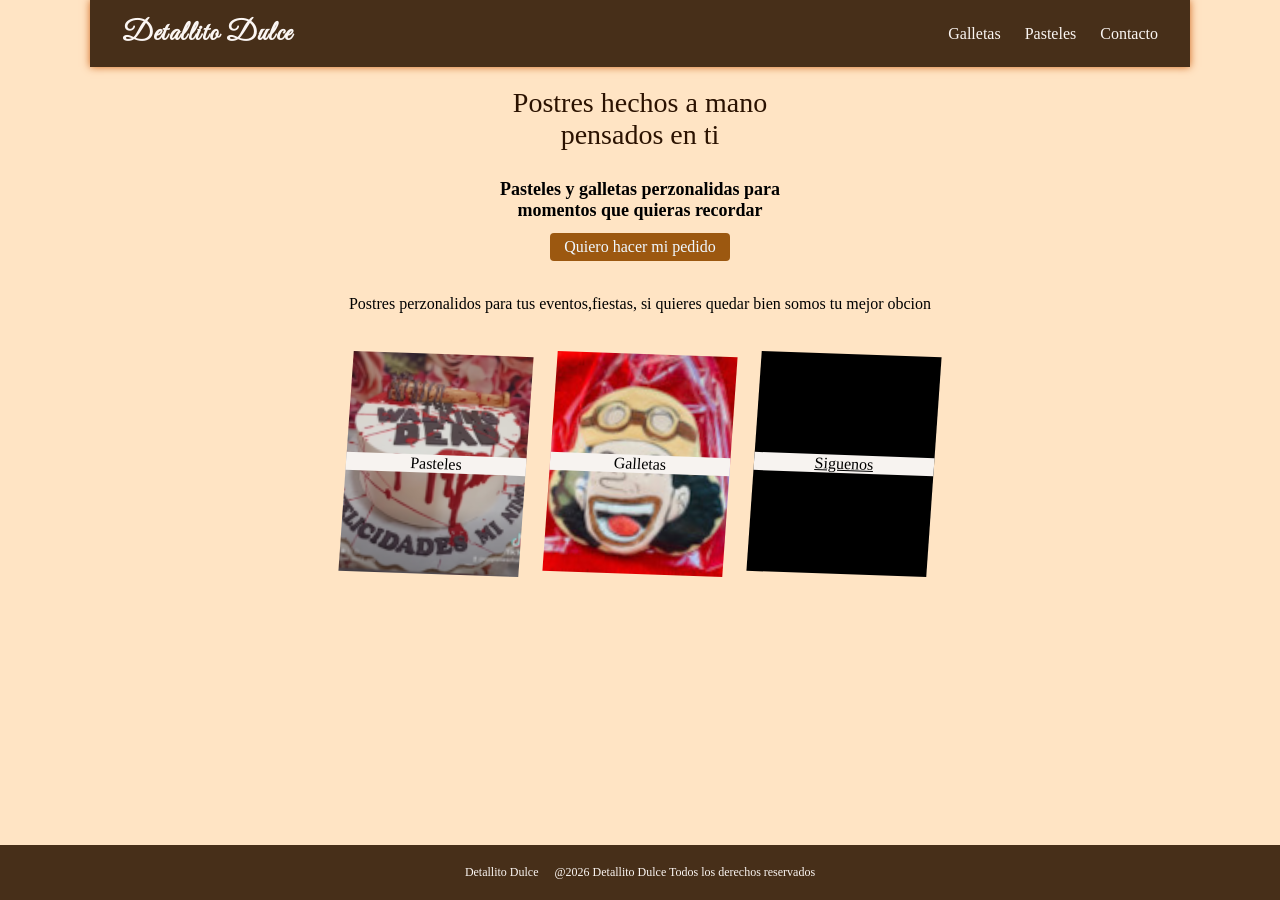
<file: index.html>
<!DOCTYPE html>
<html lang="es">
<head>
    <title>Detallito Dulce Pasteles y galletas perzonalizadas</title>
    <link rel="stylesheet" href="Diseño.css">
    <link rel="stylesheet" href="Tipografia.css">
    <link rel="icon" href="Imagenes/Icon.png">
    
    <meta name="viewport" content="width=device-width, initial-scale=1.0">
    <meta name="keywords" content="Pasteles,pastel,galletas,pasteleria,reposteria,galletas,galletas perzonalidas">
    <meta name="description" content="Reposteria artezanal y perzonalizada para tus eventos importantes pide tu postre favorito por nuestro facebook o instagram">
    <meta name="og:title" content="Detallito Dulce pasteles y galletas artezanales y personalizadas">
    <meta name="og:image" content="Imagenes/Ada.png">
    <meta name="og:description" content="Detallito dulce pasteleria artezanal y perzonalida">
</head>
<body>
<script src="Dom_food.js"></script>
<div class="Content">
<header class="header flexbox  animacion_inicio" >
            <div class="item_titulo"><h2 class="Titulo">Detallito Dulce</h2></div>
            <nav class="item_nav"><ul class="list_item">
                <li ><a style="text-decoration: none" class="link_item" area-label="Enlace para dirgirge a la galeria de galletas" href="Galeria_galletas.html">Galletas</a></li>
                <li><a style="text-decoration:none"class="link_item" area-label="Enlace para dirigise a la galeria de pasteles"href="Galeria_pasteles.html">Pasteles</a></li>
                <li><a style="text-decoration:none"class="link_item" area-label="Enlace para dirigise a nuestros contactos para hacer su pedido " href="Redes.html">Contacto</a></li>
            </ul></nav>
    </header>
<main class="main" ><div class="box_item animation_inicio "><p class="Subtitulo">Postres hechos a mano pensados en ti <br></p>
    <h1 class="H1 " style="margin-top:2px,">Pasteles y galletas perzonalidas para momentos que quieras recordar</h1>
                                                                                <div class="Redes "><a class="text_redes" href="https://wa.link/2du8p1">Quiero hacer mi pedido</a></div> <br>
                                                            </div>
    
    <div class="Item_text animacion_inicio animacion_menu"><P>Postres perzonalidos para tus eventos,fiestas, si quieres quedar bien somos tu mejor obcion </P></div>
    
    <div class=" Imagenes_menu animacion_inicio " style="justify-content: center;"><div class="pasteles postres"><a class="Text_menu_imagenes" href="Galeria_pasteles.html"><div class="Box_text_menu">Pasteles</div></a></div>
    <div class="Caja_galletas postres animacion_inicio"><a class="Galletas" href="Galeria_galletas.html"><div class="Box_text_menu">Galletas</div></a></div>
    <div class="caja postres animacion_inicio"><a style="color:rgb(0, 0, 0)" href="redes.html" ><div class="Box_text_menu">Siguenos </div></a></div>
</div>
</main>
<footer class="footer flexbox animacion_inicio"><div class="contenedor grid-item"><p class="footer_titulo" style="font-size: 12px">Detallito Dulce    </p></div>
<div class="derechos de autor animacion_inicio"><p  class="footer_titulo"style="font-size: 12px"><br>@2026 Detallito Dulce Todos los derechos reservados</p></div></footer>
</body>
</html>
</file>
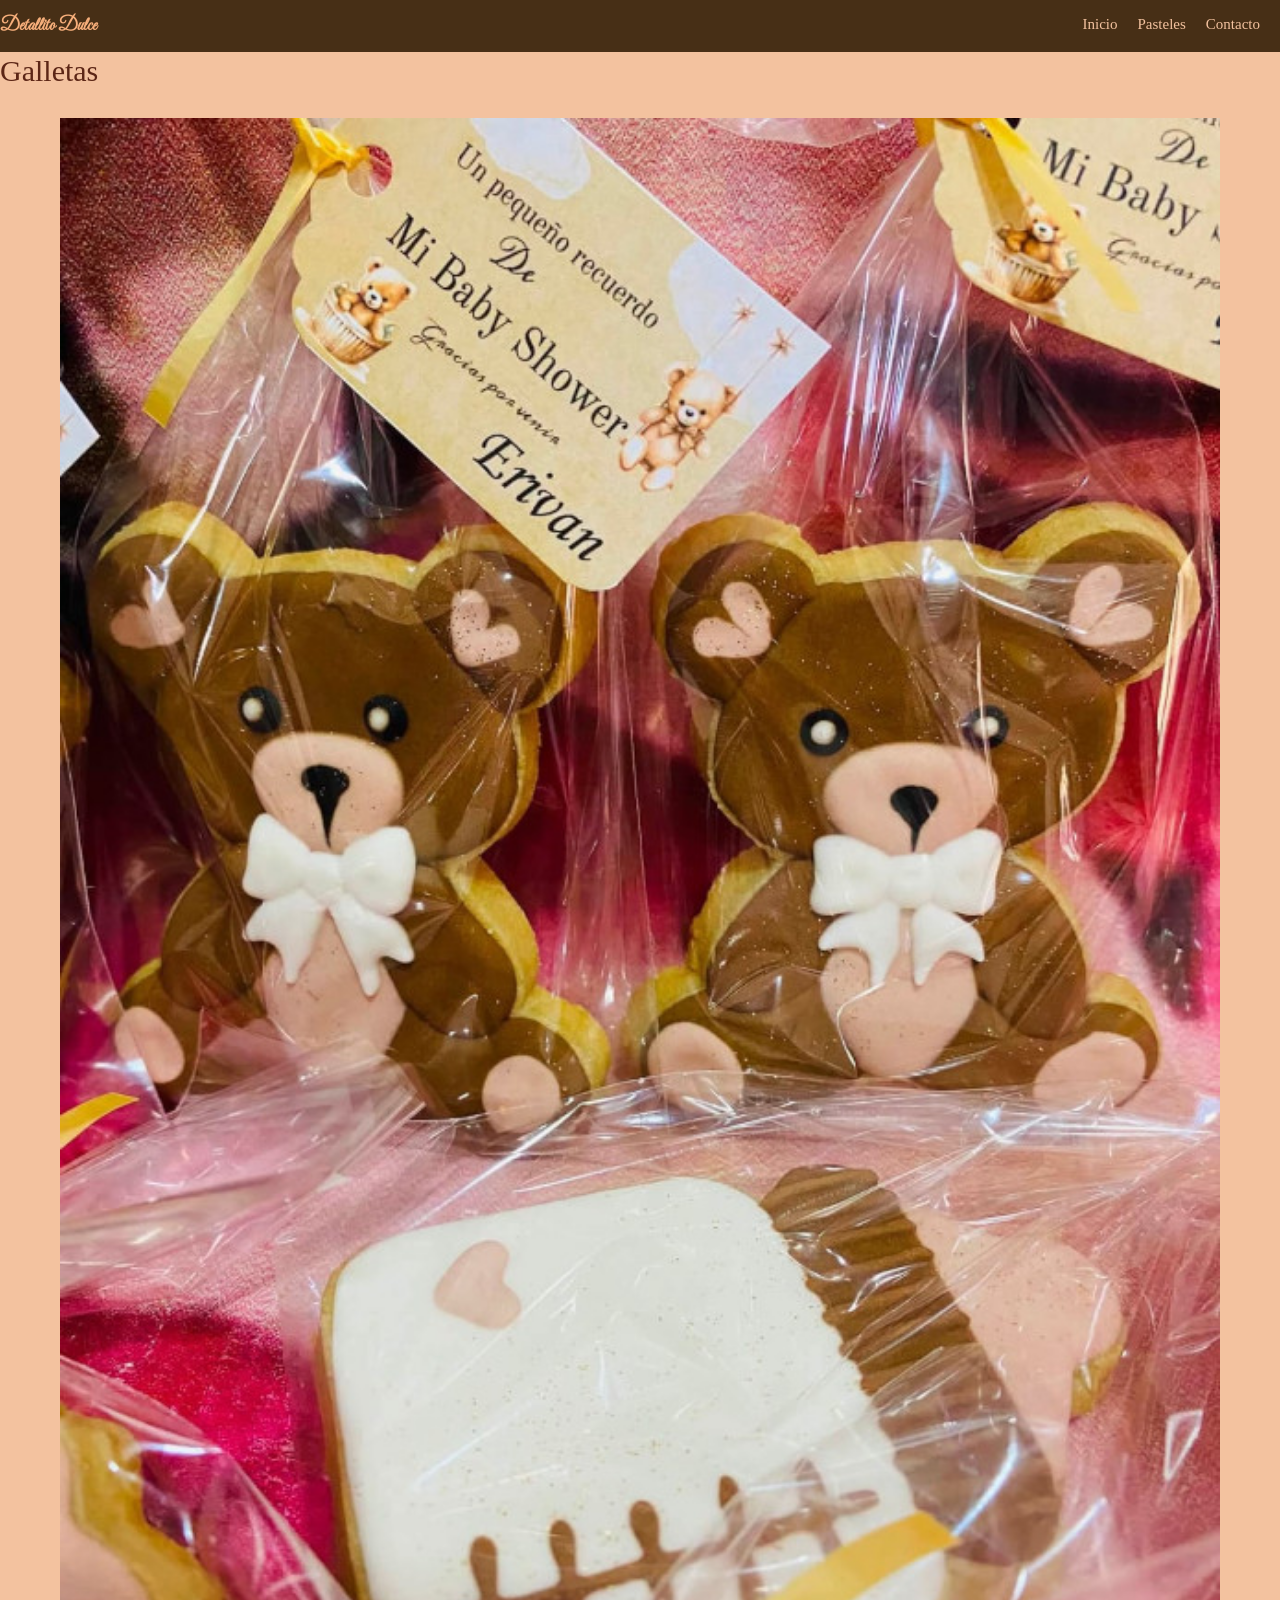
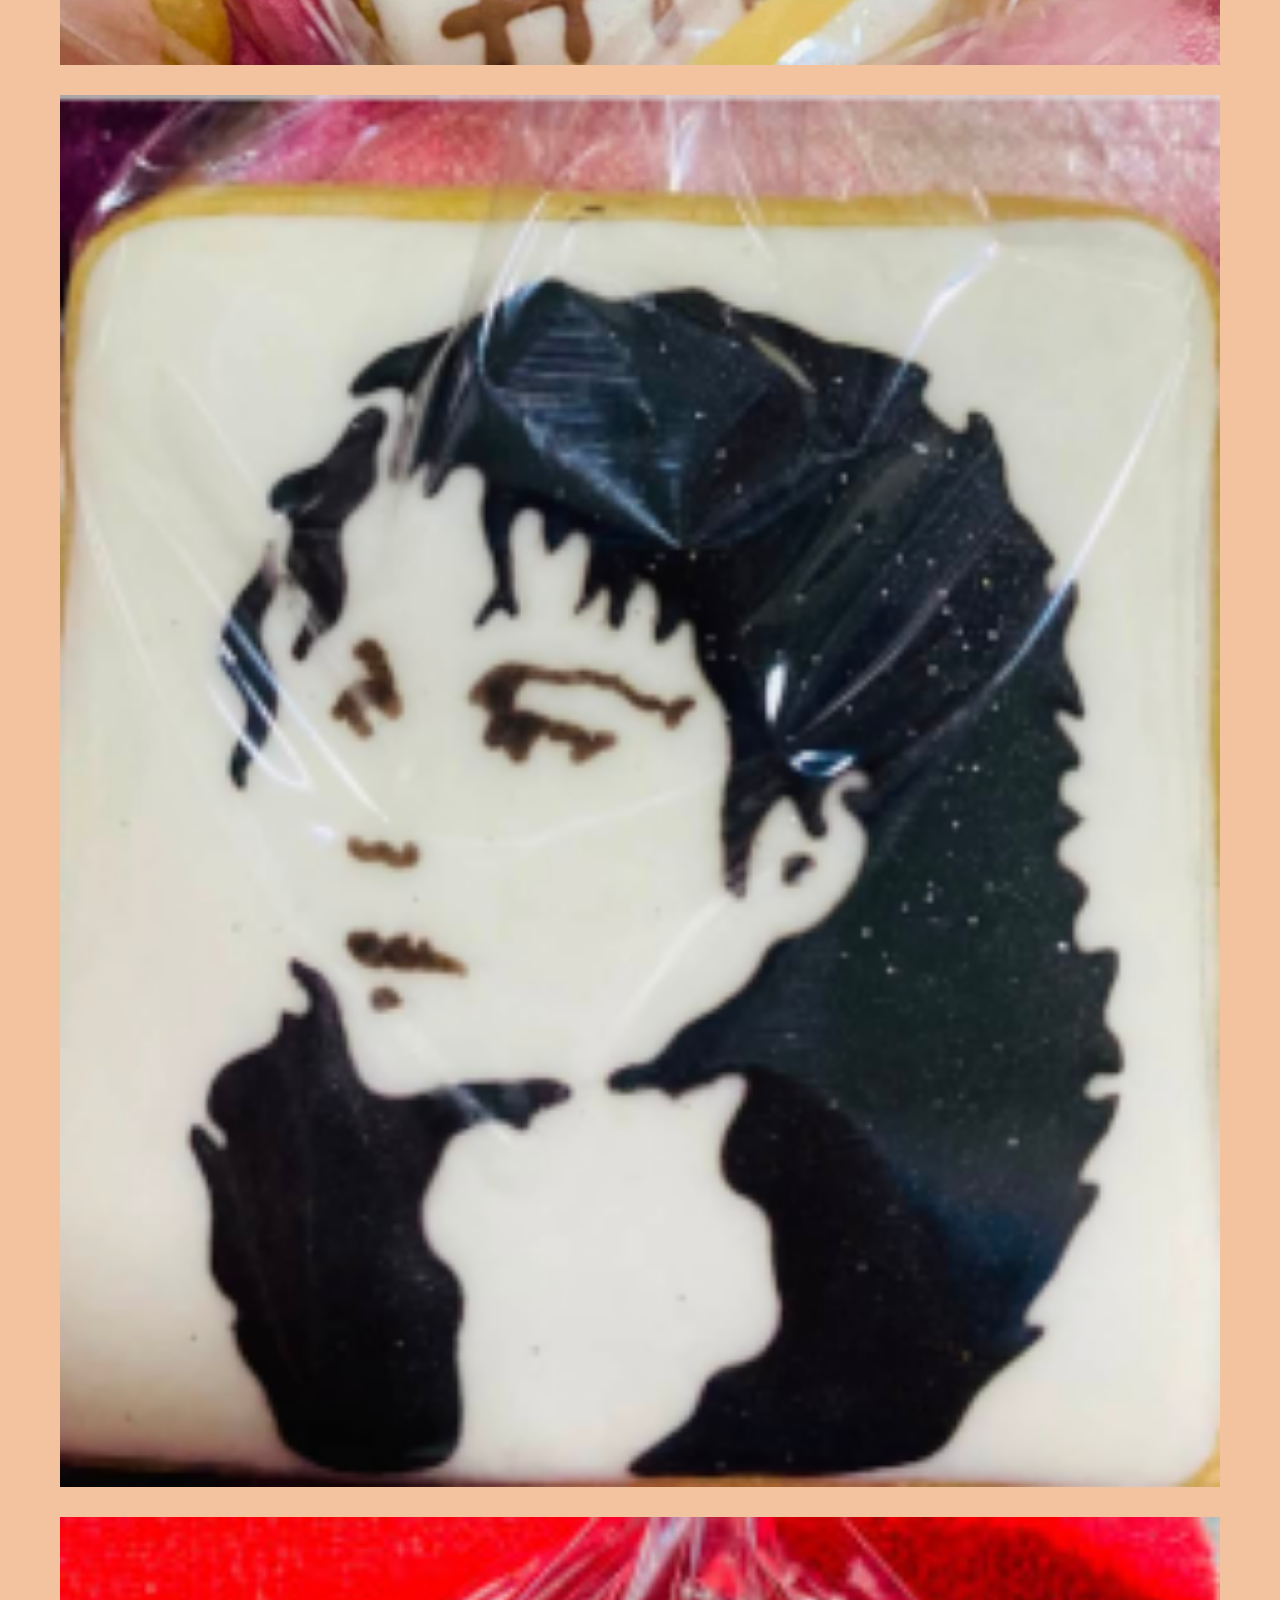
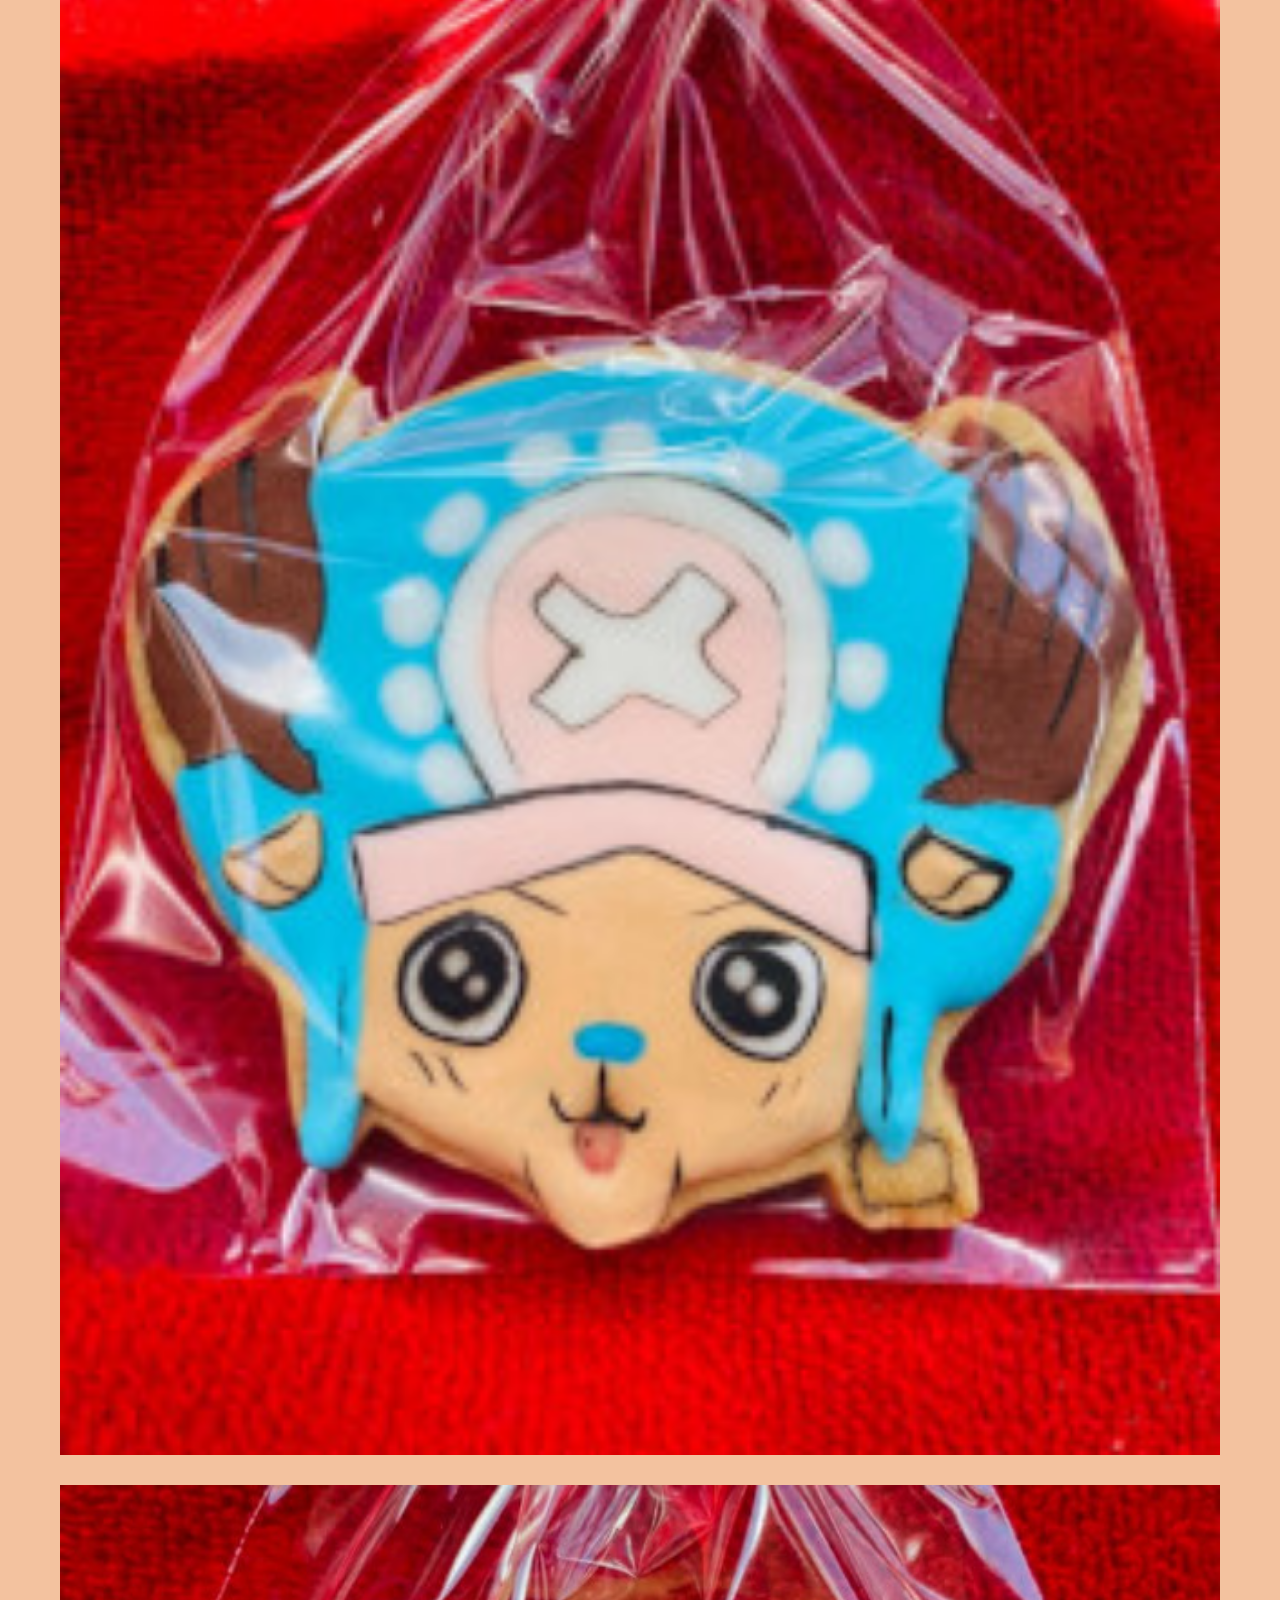
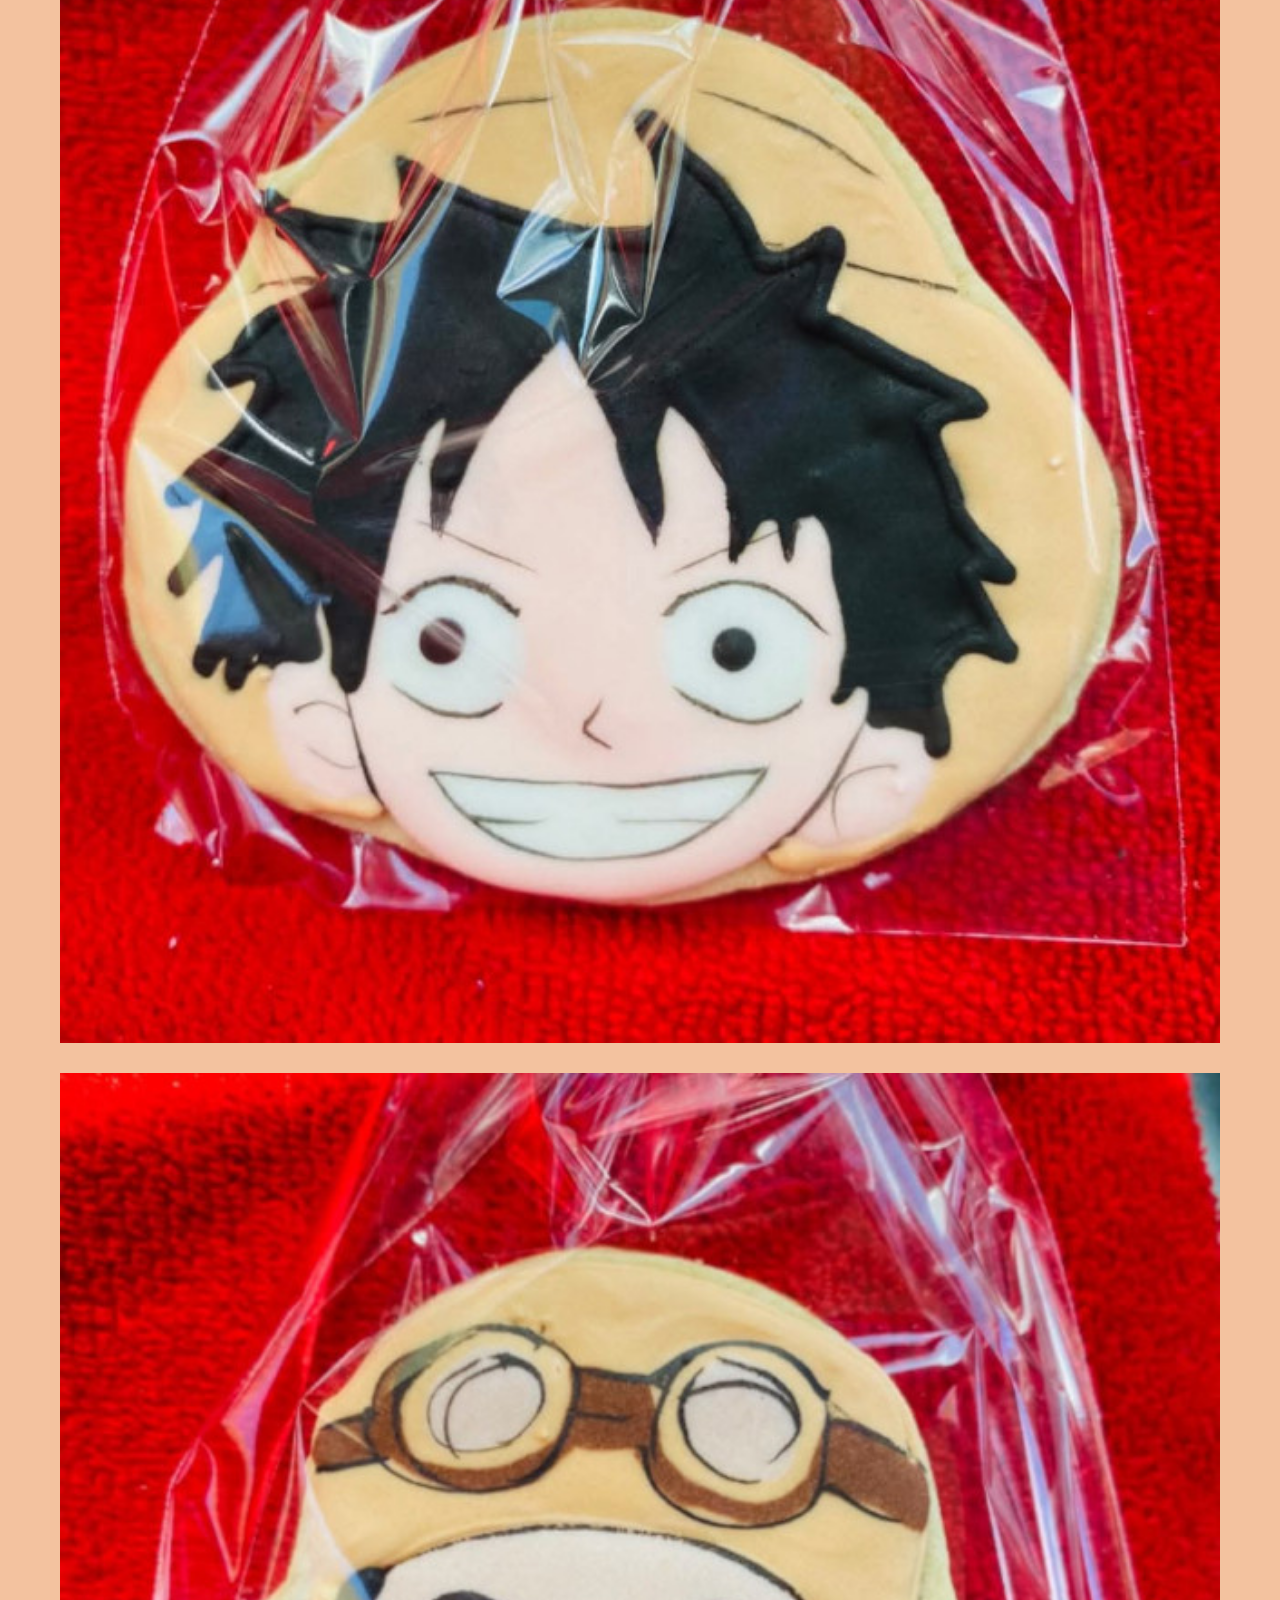
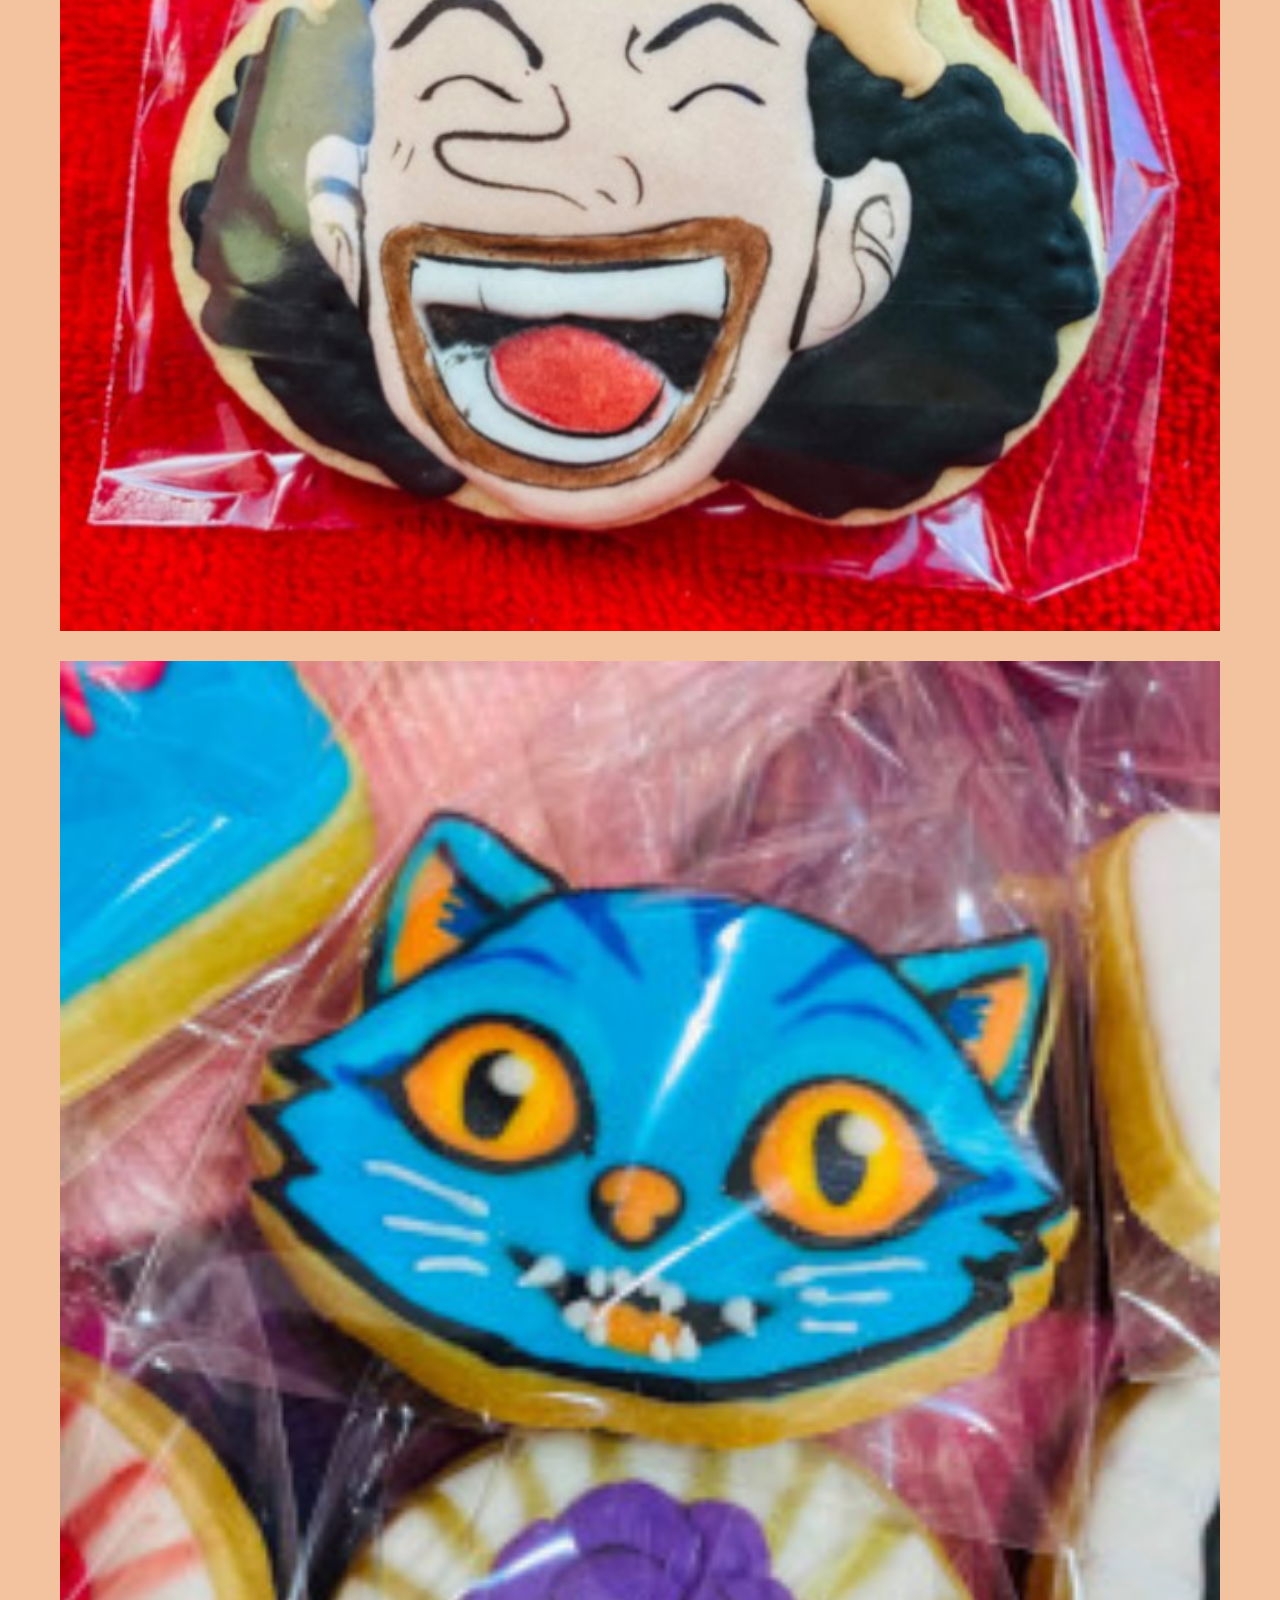
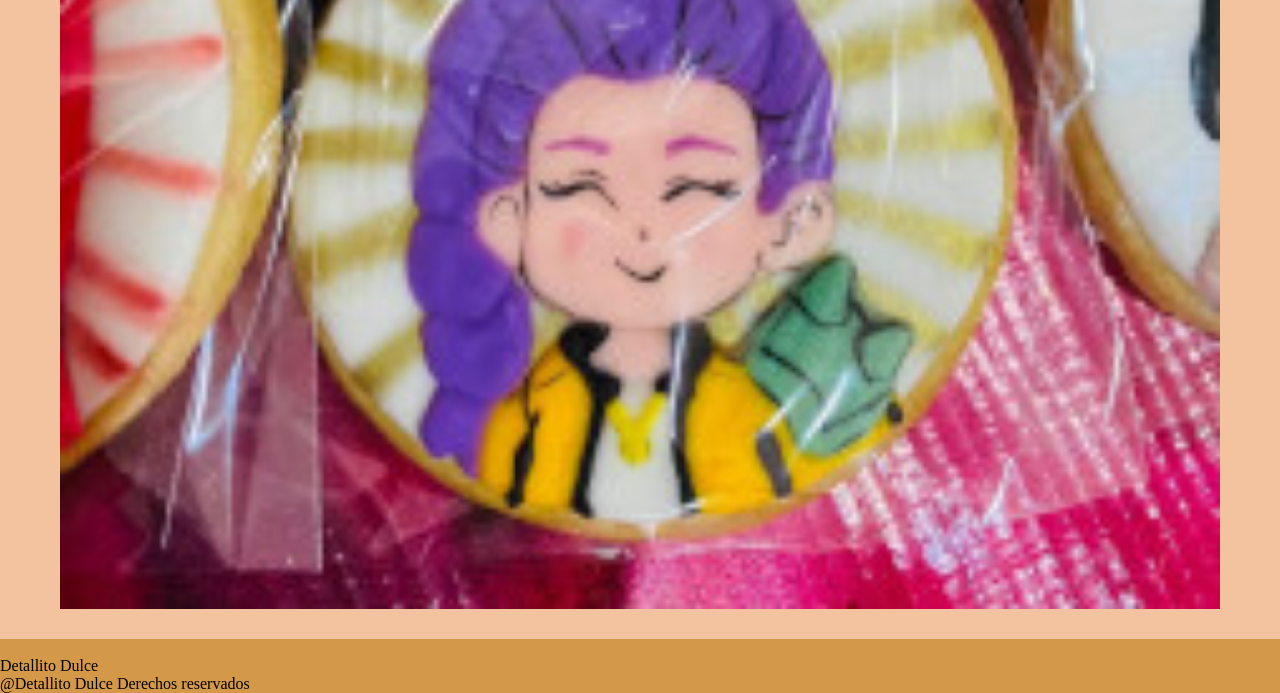
<file: Galeria_galletas.html>
<!DOCTYPE html>
<html lang="es">
<head>
    <meta charset="UTF-8">
    <meta name="viewport" content="width=device-width, initial-scale=1.0">
    <link rel="icon" href="Imagenes/Icon.png">
    <link rel="stylesheet" href="menu2.css">
    <link rel="stylesheet" href="Tipografia.css">
</head>
<title>Galeria galletas</title>
<body>
    <script href="Dom_food.js"></script>
    <div class="Content"><header class="flexbox menu">
        <div class="item_titulo"><h2 style="font-size:18px;"  " class="Titulo"  >Detallito Dulce</h2></div>
        <nav class="nav_item">
        <ul class="menu">
        <li class="list_item"><a class="menu1" href="index.html" >Inicio</a></li>
        <li class="list_item"><a class="menu1" href="Galeria_pasteles.html">Pasteles</a></li>
        <li class="list_item"><a class="menu1" href="redes.html">Contacto</a></li>
        </ul>
        </nav>
        
    </header>
    <main class="seccion_galleta">
        <section><p class="Titulo_galletas">Galletas</p>
            <div class="box_img_galletas flexbox"><img src="Galletas/Galleta_oso_pequeño.jpeg"class="Imagenes_galletas "
                    srcset="Galletas/Galleta_oso_pequeño.jpeg 400w,
                    Galletas/Galleta_osos_mediana.jpeg 600w,
                    Galletas/Galletas_osos_grande.jpeg 1000w"
                    sizes="(max-width:400px)230px,400px
                    (max-width:600px)400px,600px">
</div>
<div class="box_img_galletas flexbox "><img src="Galletas/MJackson-medium.png" class="Imagenes_galletas Animacion_galeria_galletas" alt="Galleta de Michol jackson"
        srcset="Galletas/MJackson-medium.png 400w,
        Galletas/MJackson-medium.png"></div></section>
    <section><div class="box_img_galletas flexbox"><img  src="Galletas/Galleta_chof.jpeg" class="Imagenes_galletas Animacion_galeria_galletas" alt="Galleta tematica de Tony choper"
        srcset="Galletas/Galleta_chof_pequeño.jpeg 400w,
        Galletas/Galleta_chof_medio.jpeg 600w,
        Galletas/Galleta_chof_grande.jpeg 1000w"
        sizes="(max-width:400px) 230px,400px"
        sizes="(max-width:600px)400px,600px"></div></section>
        <section><div class="box_img_galletas flexbox"><img src="Galletas/Galleta_lufy_mediano.jpeg" class="Imagenes_galletas Animacion_galeria_galletas"alt="Galleta tematica futuro rey de los piratas"
            srcset="Galletas/Galleta_lufy_pequeño.jpeg 400w,
            Galletas/Galleta_lufy_mediano.jpeg 600w,
            Galletas/Galleta_lufy_grande.jpeg 1000w" ></div></section>
            
        <section><div class="box_img_galletas flexbox"><img src="Galletas/Galleta_mentiroso_mediano.jpeg" class="Imagenes_galletas Animacion_galeria_galletas "alt="Galleta el rey de los francotiradores" 
            srcset="Galletas/Galleta_mentiroso_pequeño.jpeg 400w ,
            Galletas/Galleta_mentiroso_mediano.jpeg 600w,
            Galletas/Galleta_mentiroso_grande.jpeg 1000w"></div></section>
            <div class="box_invicible"></div>
            <section>
<div class="box_img_galletas flexbox"><img class="Imagenes_galletas" src="Galletas/Galleta_demon_pequeña.jpeg"
    srcset="Galletas/Galleta_demon_pequeña.jpeg 400w,
    Galletas/Galleta_demon_mediana.jpeg 600w;
    Galletas/Galleta_demon_grande.jpeg 1000w"
    sizes="(max-width:400px)230px,400px,
    (max-width:600px)400px,600px"></div>
            
            </section>

    </main>
                <footer class="footer"><br>Detallito Dulce <br>@Detallito Dulce Derechos reservados </footer></div>

    
    
</body>
</html>
</file>
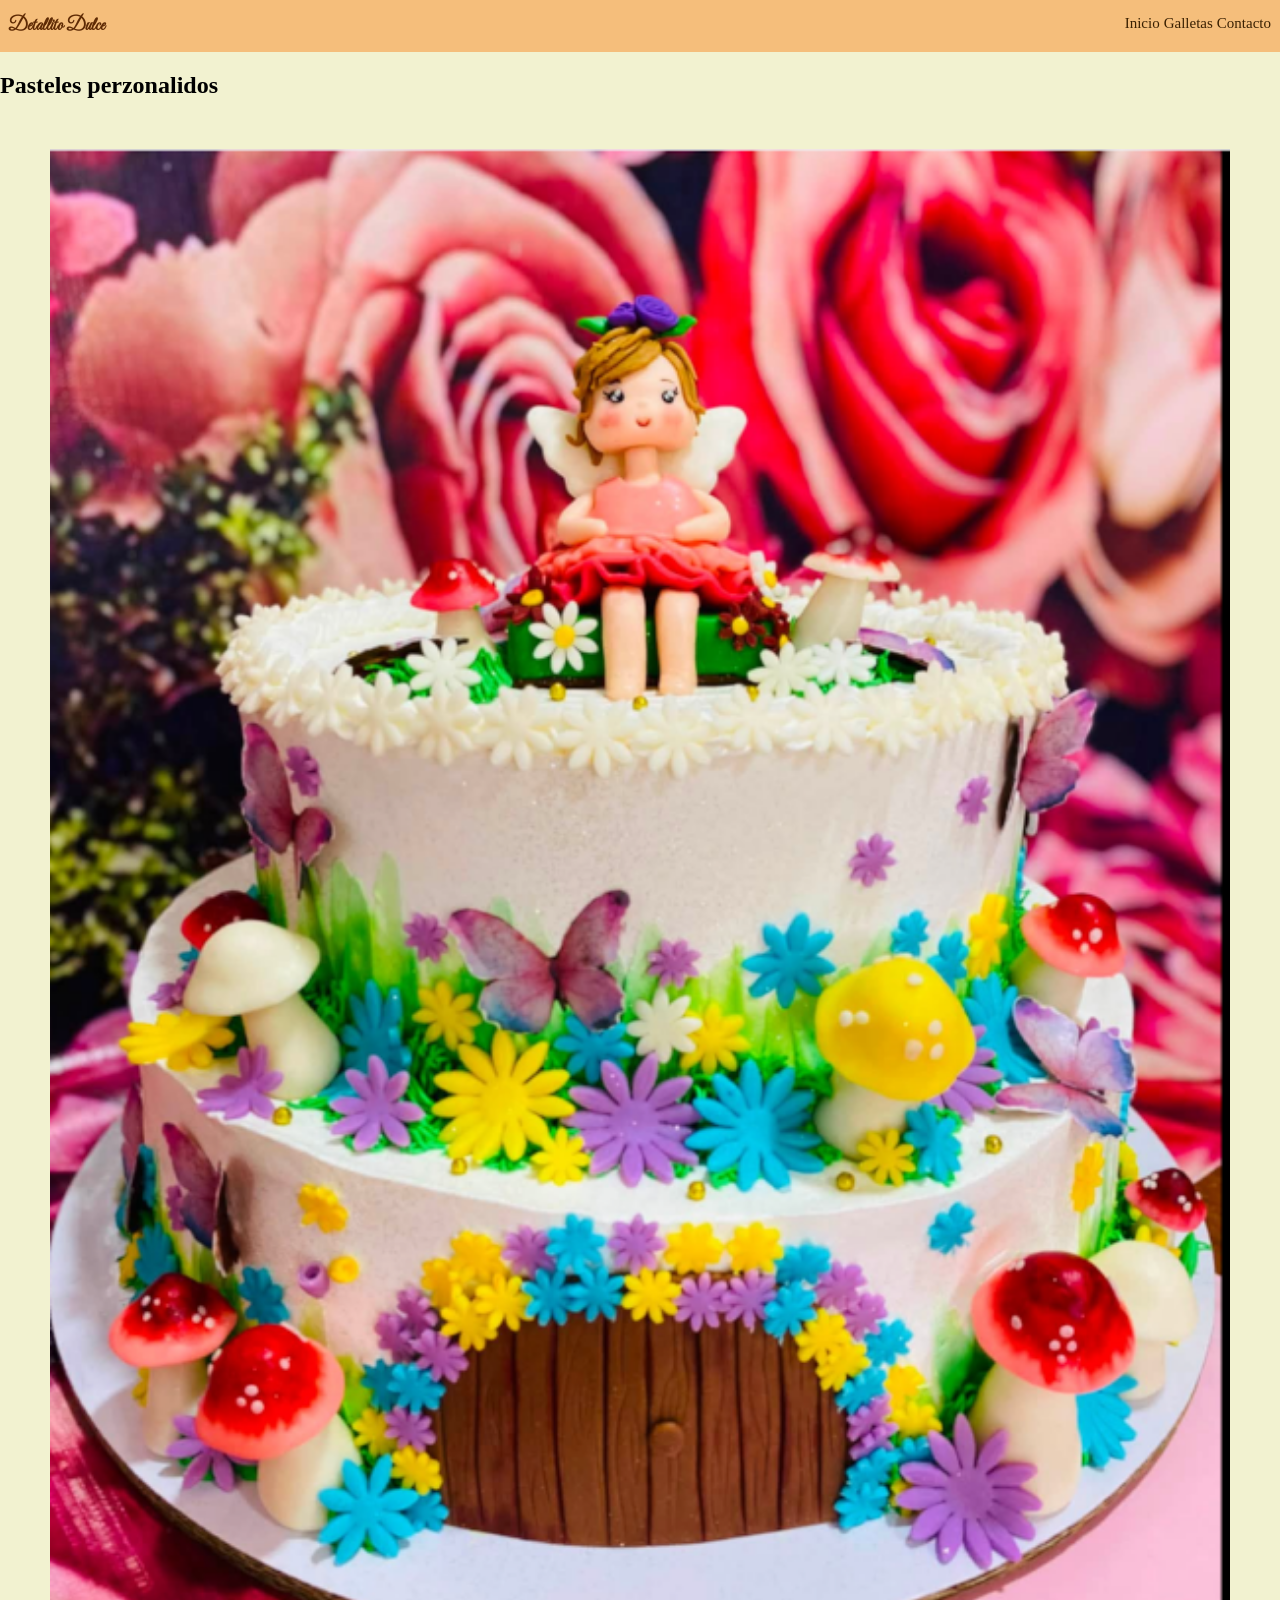
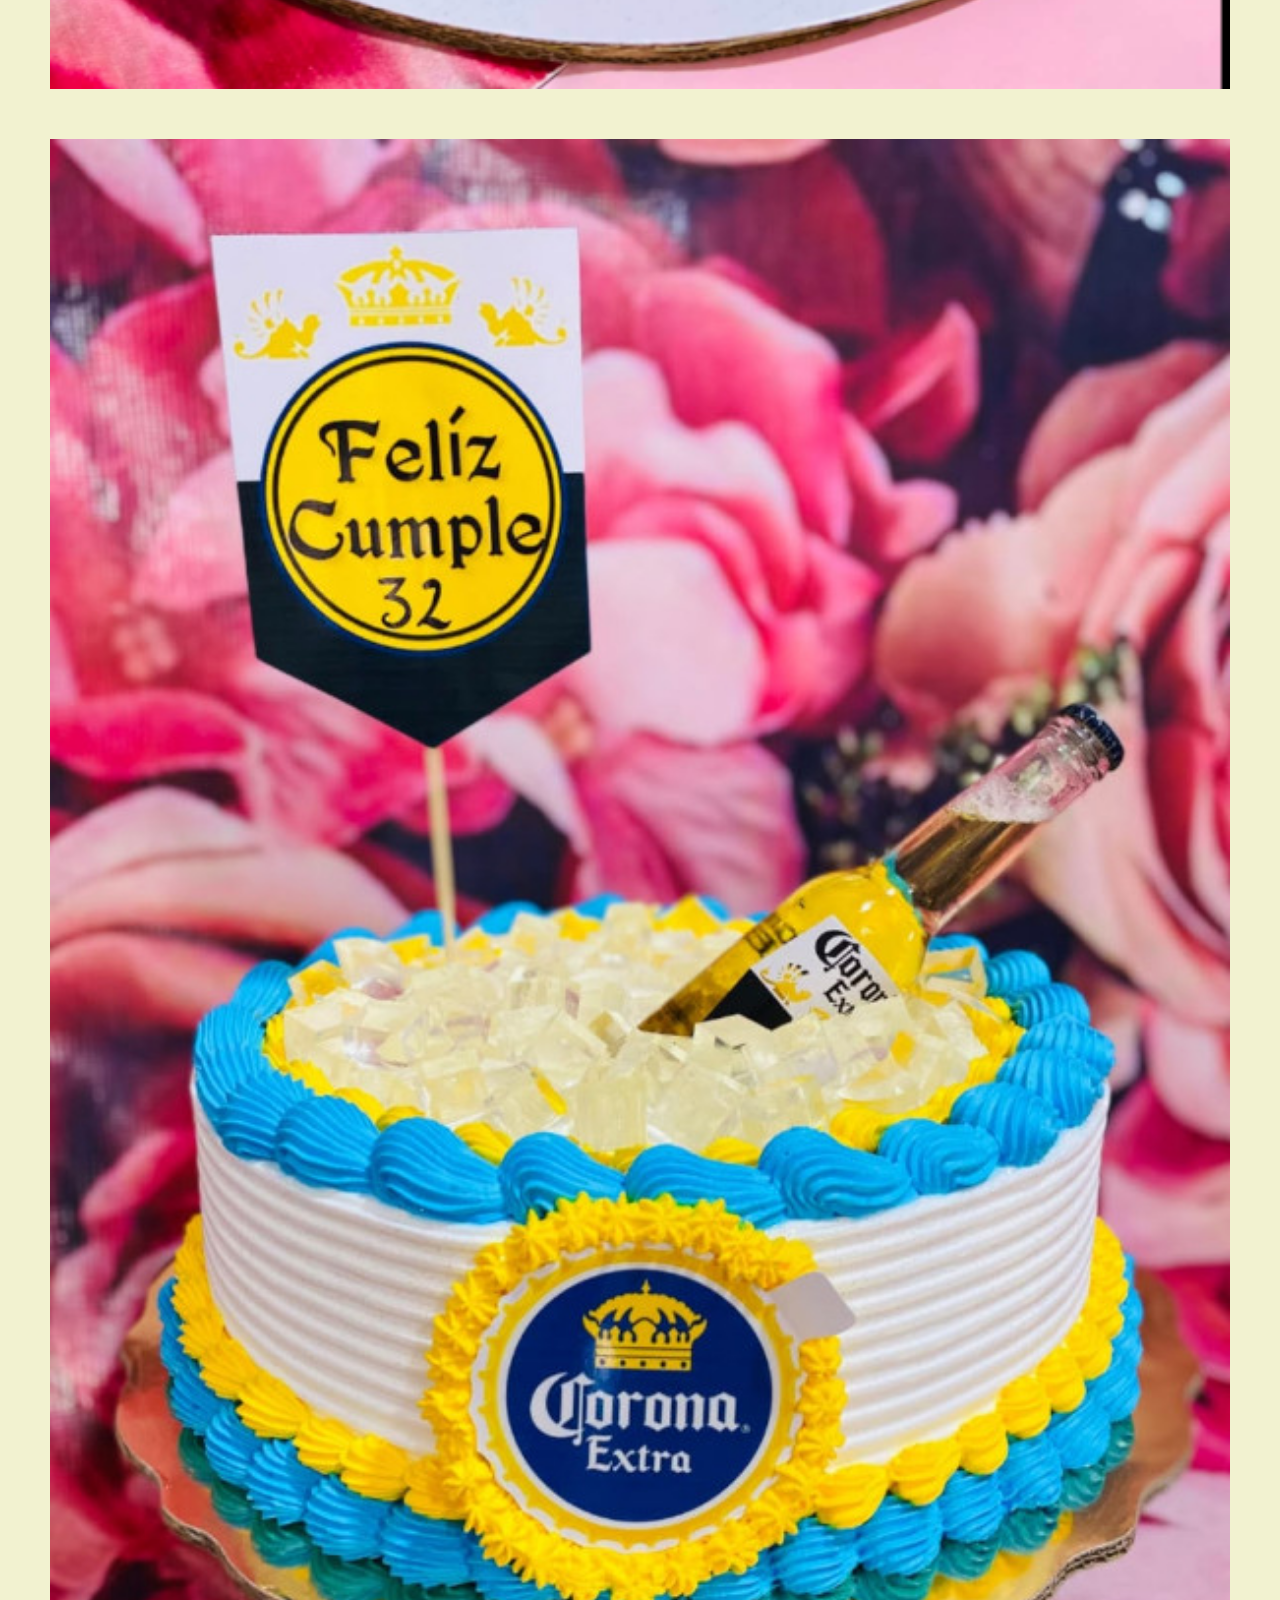
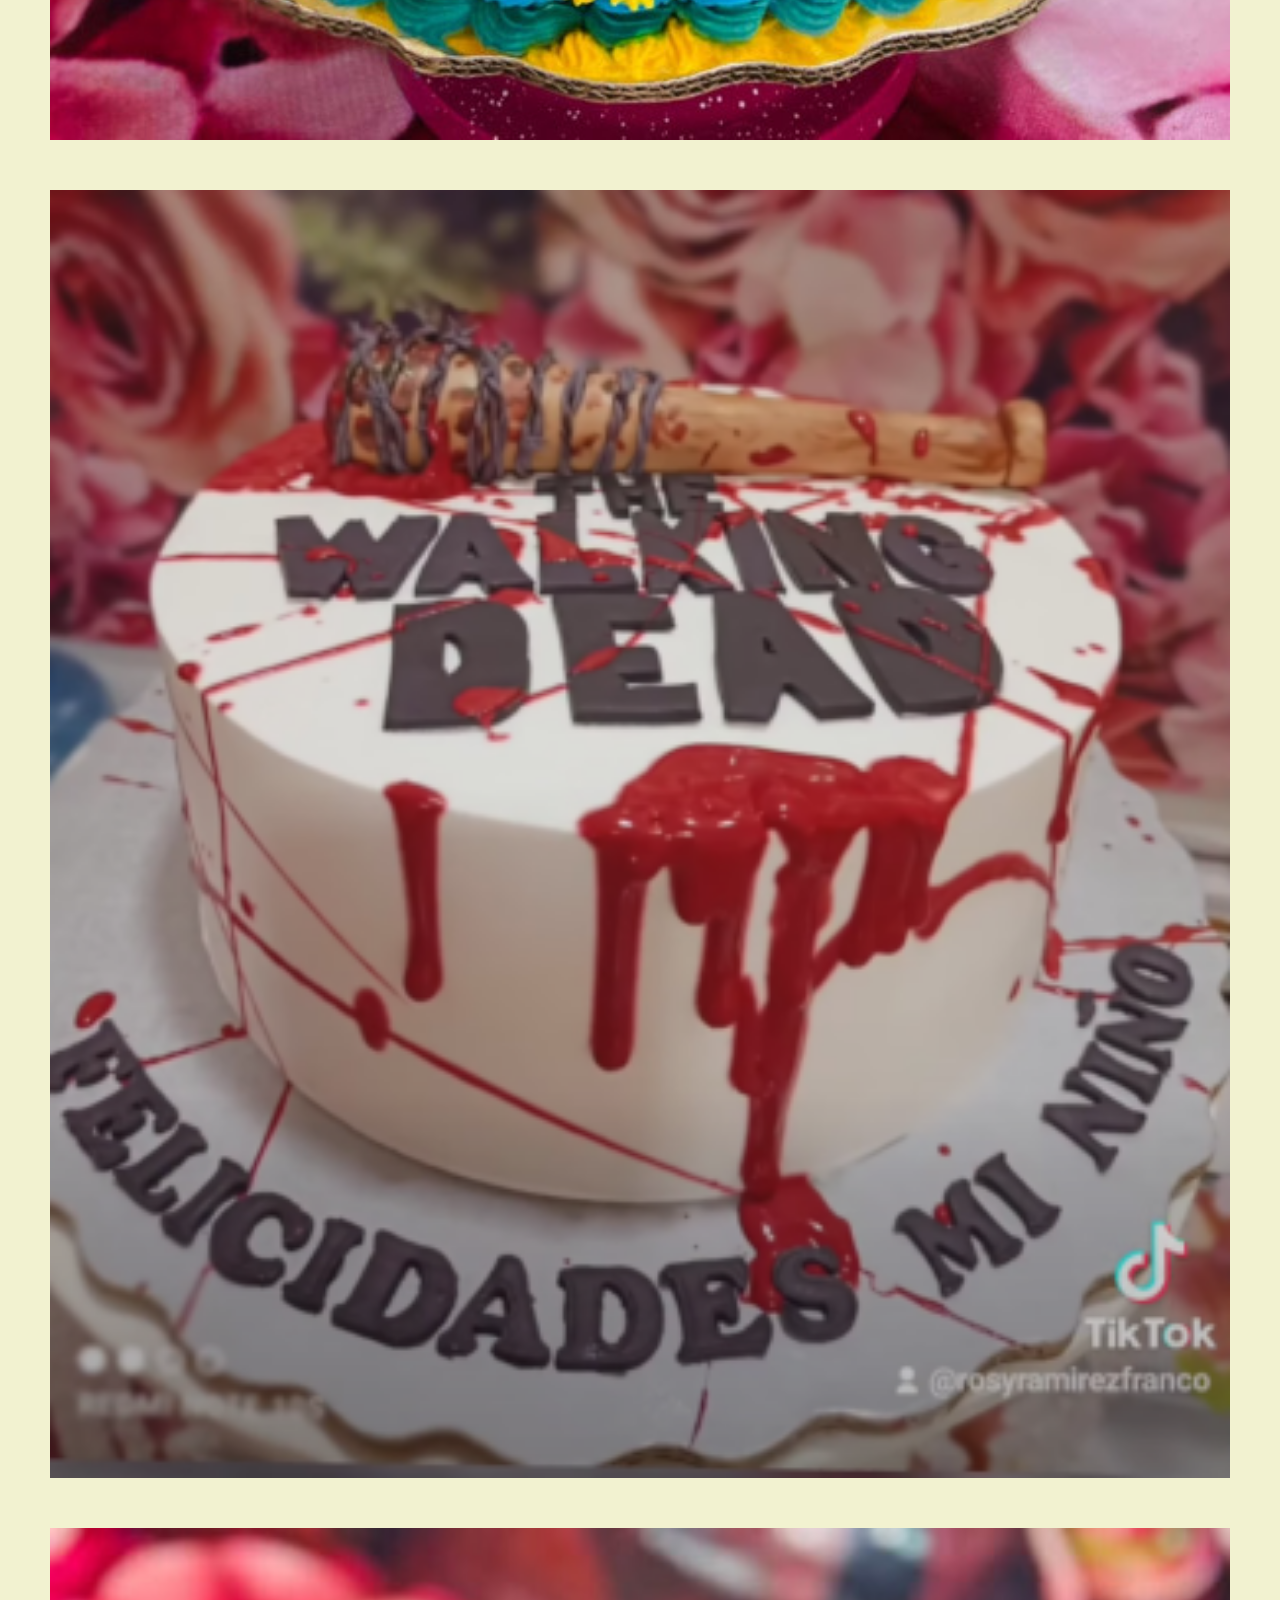
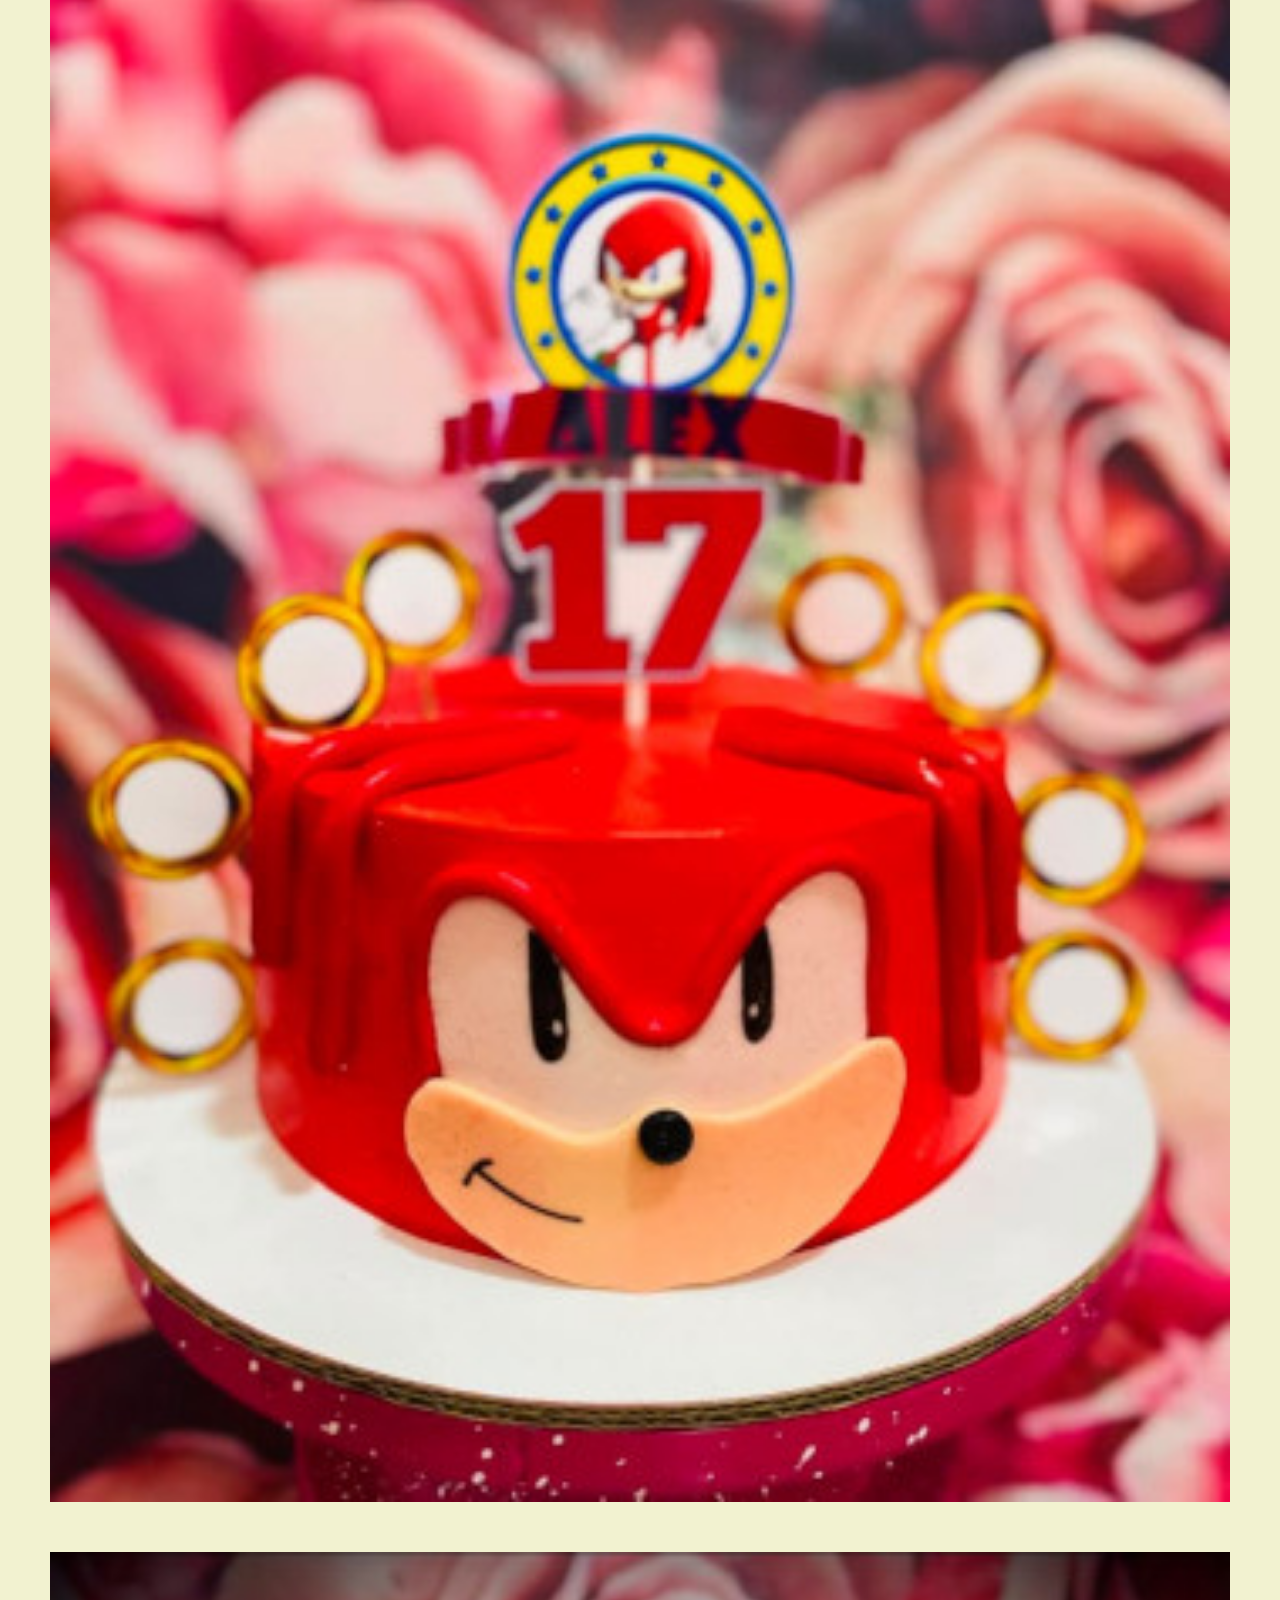
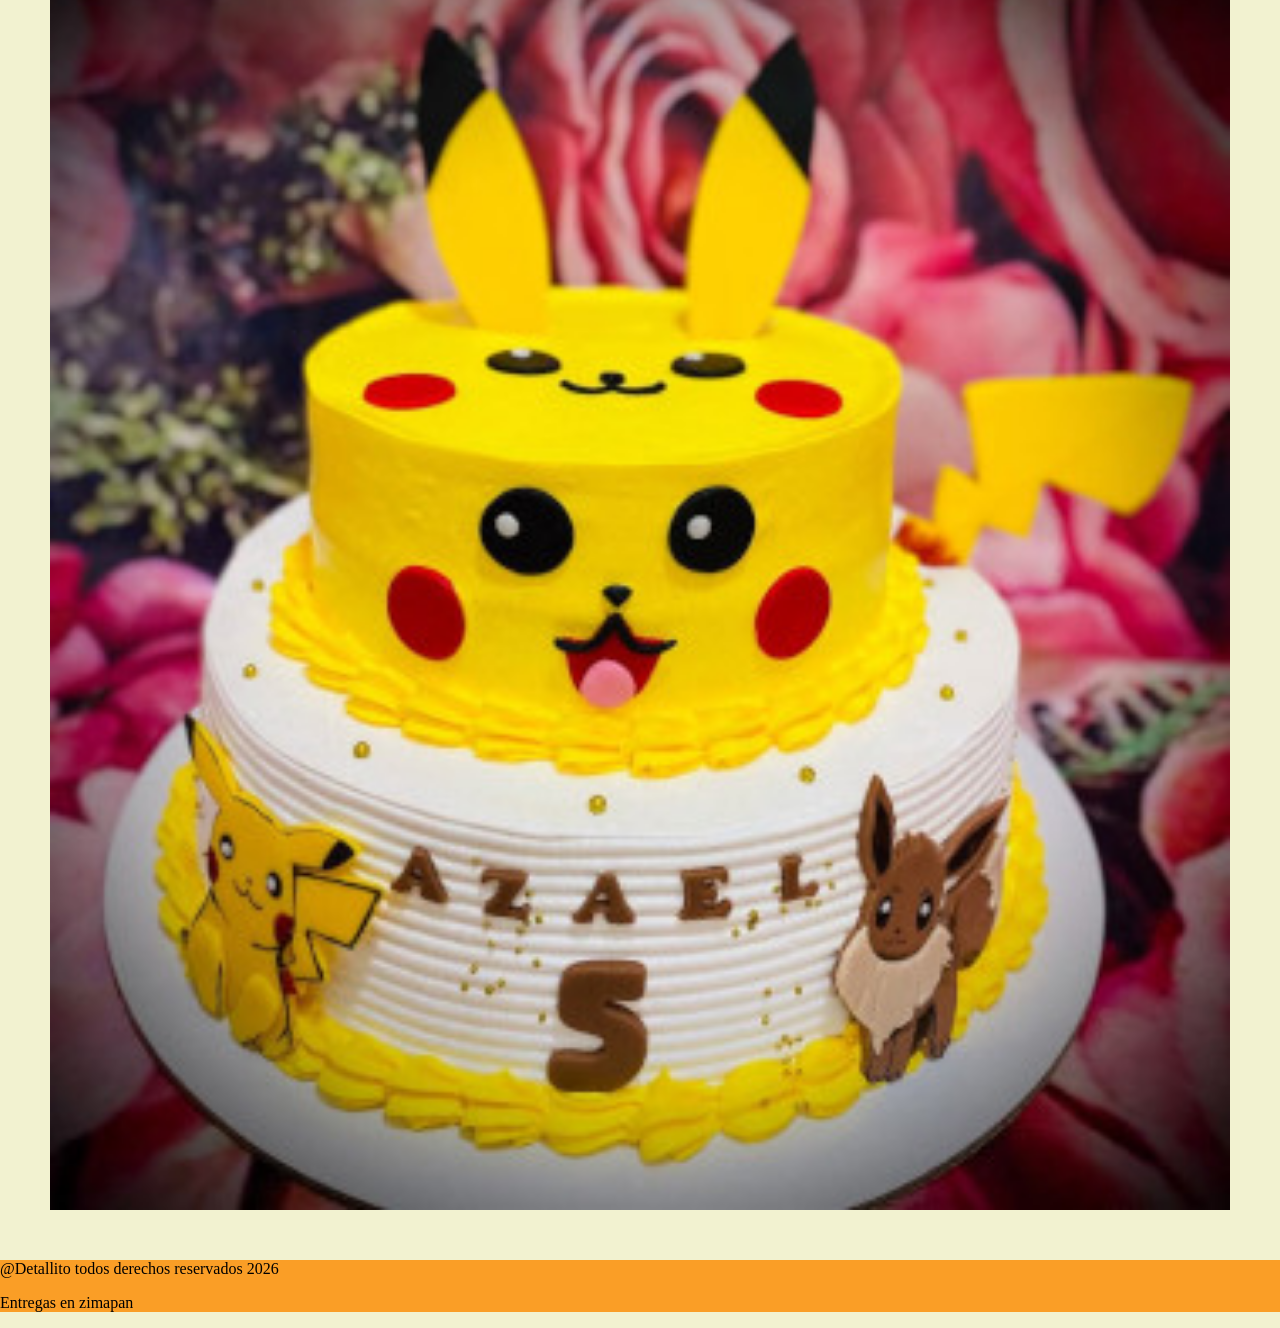
<file: Galeria_pasteles.html>
<!DOCTYPE html >
<html lang="es">
    <head>
    <link rel="stylesheet" href="menu.css">
    <link rel="stylesheet" href="Tipografia.css">
    <link rel="icon" href="Imagenes/Icon.png">
    <meta name="viewport" content="width=device-width, initial-scale=1.0">

    
    </head>
    <title>Galeria pasteles</title>
<body>
    <script href="Dom_food.js"></script>
<div class="Content"><header style="background-color: rgb(245, 190, 123);"class="header flexbox">
    
        <div class="nav_box flexbox"><h2 class="Titulo">Detallito Dulce</h2></div>
        <nav class="nav">
        <ul class="nav_list">
            <li class="nav_item "><a style="list-style:none" class="nav_link"  href="index.html" aria-label="Enlace para dirigirse al menu principal ">Inicio</a></li>
            <li class="nav_item"><a  style="list-style:none"class="nav_link"  href="Galeria_galletas.html" aria-leabel="Enlace para dirigirse a la galeria de galletas">Galletas</a></li>
            <li class="nav_item"><a style="list-style:none" class="nav_link"  href="redes.html" aria-label="Enlace para dirigirse a las redes sociales para pedir su postre ">Contacto</a></li>
        </ul>
    </nav>
</header>
<main>
    
    <section><H2>Pasteles perzonalidos</H2></section><section class="caja--imagenes" ><img src="Imagenes/Ada-small.png" class="imagen_pastel" alt="Pastel de ada en su casa con flores y champiñones"
srcset="Imagenes/Ada-small.png 400w,
Imagenes/Ada_medio.png 600w,
Imagenes/Ada_grande.png 1000w"
sizes="(max-width:400px)350px,400px
(max-width:600px)350px,600px"></section>
<section class="caja--imagenes"><img src="Imagenes/Pastel-cerveza-peque.jpg" class="imagen_pastel animacion_galleria" alt="Pastel decorado con cerveza y gelatina de decoracion de hielos"
srcset="Imagenes/Pastel-cerveza-peque.jpg 400w,
Imagenes/Pastel-cerveza-medium.jpg 600w,
Imagenes/Pastel-cerveza-medium.jpg 1000w"
sizes="(max-width:400px)350px,400px
(max-width:600px)350px,600px">
</div></section>
<section> <div class="caja--imagenes "><img src="Imagenes/Pastel_zombi.png" class="imagen_pastel animacion_galleria"  alt="Pastel tematico Dead walking dead"
srcset="Imagenes/Pastel_zombi_pequeña.png 400w,
Imagenes/Pastel_zombi_medio.png 600w,
Imagenes/Pastel_zombi_grande.png 1000w"
sizes="(max-width:400px)350px,400px"
sizes="(max-width:600)400px,600px"

></div></section>
<section><div class="caja--imagenes"><img  src="Imagenes/Pastel_noculs_pequeño.jpeg" class="imagen_pastel animacion_galleria"  alt="Pastel tematico de noculs"
    srset="Imagenes/Pastel_noculs_pequeño.jpeg 400w,
    Imagenes/Pastel_noculs_medio.jpeg 600w,
    Imagenes/Pastel_noculs_grande.jpeg 1000w"
    sizes="(max-width:400px)350px,400px
    (max-width:600px)400px,600px"></div></section>
<section><div class="caja--imagenes"><img src="Imagenes/Galleta_pika_pequeño.jpeg"  class="imagen_pastel"
    srcset="Imagenes/Galleta_pika_pequeño.jpeg 400w,
    Imagenes/Galleta_pika_mediano.jpeg 600w,
    Imagenes/Galleta_pika_grande.jpeg 1000w"
    sizes="(max-width:400px)350px,400px"
sizes="(max-width:600)400px,600px"></div></section></main>

<footer class="footer"><div><p>@Detallito todos derechos reservados 2026</p></div>
<div><p>Entregas en zimapan</div></p></footer></div>

</body>

</html>
</file>
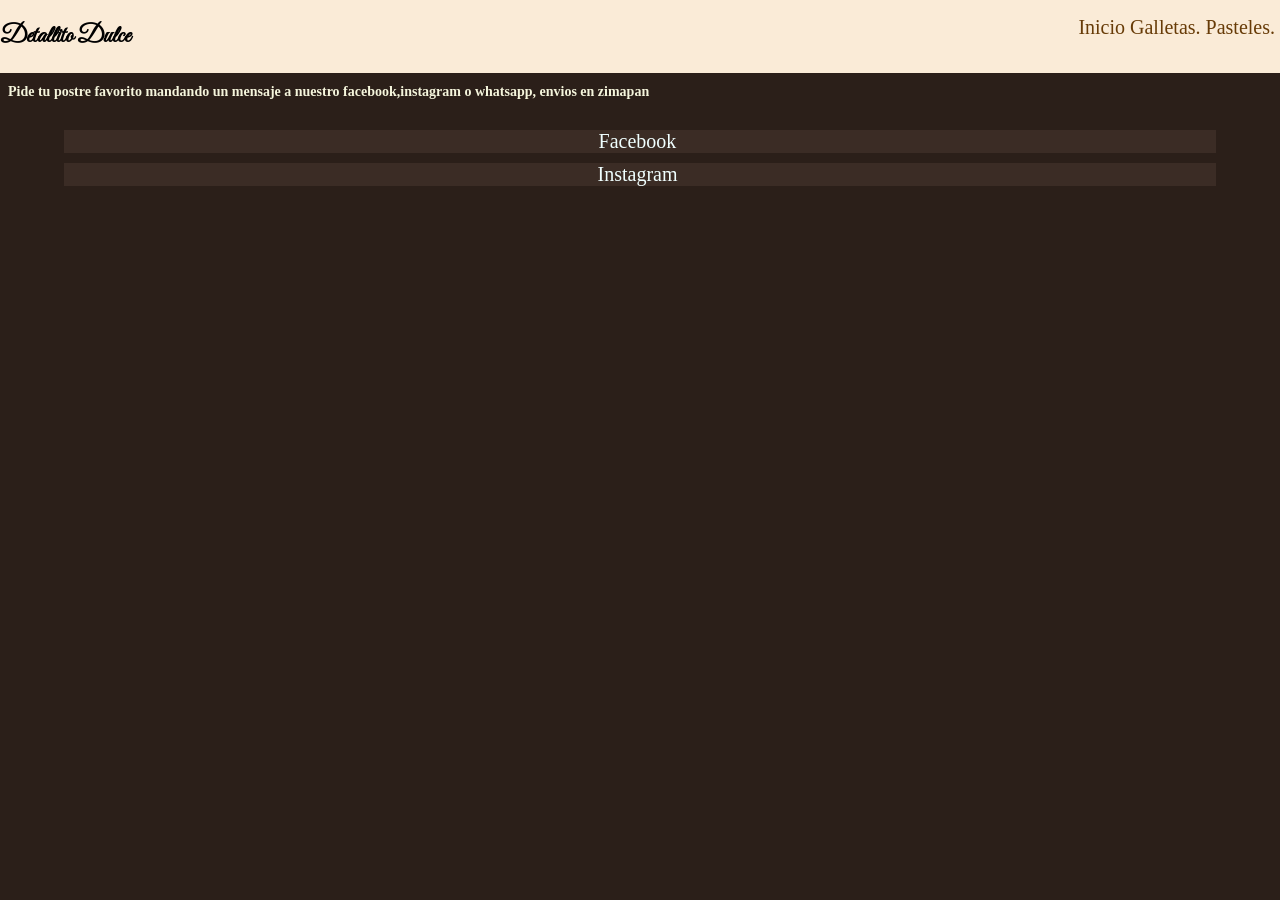
<file: redes.html>
<!DOCTYPE html>
<html lang="es">
<head>
    <meta charset="UTF-8">
    <meta name="viewport" content="width=device-width, initial-scale=1.0">
    <link rel="stylesheet" href="Redesmenu.css">
    <link rel="stylesheet" href="Tipografia.css">
    <link rel="icon" href="Imagenes/Icon.png">
    <title>Redes sociales</title>
</head>
<body>
    <main><section id="Botones_redes"><header  class="flex_box header">
        <div><h2 class="Titulo">Detallito Dulce</h2></div>
            <nav class="nav_menu"><ul class="lista flex_box">
        <li class="item--link"><a class="link"href="index.html" area-label="Link para dirigirse al inicio">Inicio</a></li>
        <li class="item--link"><a class="link"href="Galeria_galletas.html" area-label="link para dirigirse a la galeria de galleatas">Galletas.</a></li>
        <li class="item--link"><a class="link"href="Galeria_pasteles.html" area-label="link para dirigirse a la galeria de pasteles">Pasteles.</a></li>
            </ul>
        </nav>
    </header></section>
    <section><h2 class="Subtitulo item--postref">Pide tu postre favorito mandando un mensaje a nuestro facebook,instagram o whatsapp, envios en zimapan</h2></section>
    <section class="Redes_sociales block"><div class="redes "style="margin:auto"><a class="link" style="color:rgb(240, 255, 255)" area-label="Link para contactarnos por facebook"href="https://www.facebook.com/rosyramirezfranco?locale=es_LA">Facebook</a></div>
<section class="Redes_sociales block"> <div class="redes "style="margin:auto"><a class="link"style="color:rgb(240, 255, 255)" area-label="Link para contactarnos por instagram"href="https://www.instagram.com/rosyramirezfranco?igsi=MXhuZ2E5dzJuYWliZw==">Instagram</a></div></section>
    </main>
</body>
</html>
</file>
<file: Diseño.css>
/* ==========================================================================
   DISEÑO.CSS — Detallito Dulce
   Versión responsive. Mismas clases que el original, reorganizadas y
   corregidas para que funcionen igual en celular, tablet y computadora.
   ========================================================================== */

/* --- Base --- */
*,
*::before,
*::after {
  box-sizing: border-box;
}

html,
body {
  background-color: rgb(255, 228, 196);
  margin: 0px;
}

/* --- Layout general (header / contenido) ---
   Antes esto dependía de min-height:100vh/100dvh para "empujar" el
   footer abajo, pero esa técnica varía según cómo cada navegador móvil
   calcula la altura real de pantalla (barra de direcciones, teclado,
   etc.), por eso se veía distinto según el dispositivo. Ahora el
   footer es independiente (position: fixed, ver más abajo) y siempre
   se ve igual sin importar el tamaño de pantalla. */
.Content {
  padding-bottom: 80px; /* deja espacio para que el footer fijo no tape el contenido */
}

.content {
  display: grid;
  grid-template-rows: auto 1fr auto;
  min-height: 12dvh;
}

/* --- Animación de entrada --- */
@keyframes Animation_inicio {
  from {
    scale: 50%;
  }
  to {
    scale: 100%;
  }
}

.animacion_inicio {
  animation-name: Animation_inicio;
  animation-duration: 2s;
  animation-delay: -1s;
}

/* --- Utilidades de layout --- */
.flexbox {
  display: flex;
  flex-wrap: wrap;
}

/* --- Header --- */
header {
  justify-content: space-between;
  align-items: center;
  display: flex;
  flex-wrap: wrap;
  gap: 0.75rem;
  padding: 0.5rem 1rem;
  background-color: #472f19;
  box-shadow: 0 0 8px 0 chocolate;
}

.item_nav ul {
  display: flex;
  flex-wrap: wrap;
  gap: 1rem;
  margin: 0;
  padding: 0;
}

.Titulo {
  font-family: cursi; /* antes decía "cursi", que no es una fuente válida y se ignoraba */
  color: #fbf6f3;
  letter-spacing: 1.5px;
  margin: 0;
  font-size: 20px;
}
.caja{
  transform: skew(-3deg, 1deg) rotate(1deg)
}

.list_item {
  text-decoration: none;
  list-style: none;
}

.link_item {
  margin: 0;
  color: #fbf6f3;
}

/* --- Textos de inicio --- */
.H1 {
  font-size: 18px;
  margin-top: 0px;
  margin-left: 7px;
  text-align: center;
}

.Subtitulo {
  color: rgb(43, 18, 1);
  font-size: 22px;
  text-align: center;
  margin-top: 20px;
}


.Texto_inicio {
  color: rgb(86, 37, 2);
}
.centrar_texto{
  justify-content: center;
  align-content: center;
}
.Item_text {
  margin-left: 7px;
  justify-content: center;
}
.Box_text_menu{
  background-color:#f7f3f0;
  color:rgb(0, 0, 0);
  align-self: baseline;

}
.Titulo_menu_inicio {
  margin-left: 20px;
  font-size: 28px;
}
.text_redes{
  color:aliceblue;
  text-decoration:none
}

.Texto_menu_inicio {
  margin-left: 10px;
  font-size: 18px;
}

.box_item {
  width: 100%;
  box-sizing: border-box;
  margin-left: 10px;
  justify-items: center;
  margin:auto;

  
}

/* --- Redes (botón "Síguenos") --- */
.Redes {
  width: fit-content;
  padding: 5px 14px;
  background-color: #9c5810;
  align-items: center;
  border-radius: 4px;
  margin: auto;
}

.Texto_link_redes {
  text-decoration: none;
  color: azure;
  text-align: center;
}

/* --- Tarjetas de menú (pasteles / galletas / ordenar) --- */
.Imagenes_menu {
  width: 90%;
  display: flex;
  flex-wrap: wrap;
  justify-content: center;
  gap: 0.75rem;
  margin: auto;
  margin-top: 4.5dvh;
}


.caja {
  width: 90px;
  height: 130px;
  background-color: black;
  text-align: center;
  align-content: center;
  
}

.postres {
  transition-property: color, transform;
  transition-duration: 0.2s;
  animation-name: Animation_inicio;
  animation-duration: 2s;
}

.postres:hover {
  transform: scale(1.1);
  color: beige;
}

.pasteles {
  width: 89px;
  background:url("Imagenes/Pastel_zombi_menu.png");
  background-repeat: no-repeat;
  background-position: center;
  background-size: cover;
  text-align: center;
  align-content: center;
  margin-right: 0px;
  transform: skew(-3deg, 1deg) rotate(1deg)
}

.Caja_galletas {
  background: url("Galletas/Galleta_mentiroso_menu.jpeg");
  background-position: center;
  background-size: cover;
  width: 90px;
  text-align: center;
  align-content: center;
    transform: skew(-3deg, 1deg) rotate(1deg)

}

.Galletas {
  text-decoration: none;
  color: black;
}

.Text_menu_imagenes {
  text-align: center;
  text-decoration: none;
  color: rgb(29, 0, 0);
}

/* --- Footer --- */
.footer {
  background-color: #472f19;
  width: 100%;
  padding: 0.5rem 1rem;
  position: fixed;
  left: 0;
  bottom: 0;
  z-index: 100;
  display: flex;
  flex-wrap: wrap;
  align-items: center;
  justify-content: center;
  gap: 0.5rem 1rem;
  text-align: center;
}

.footer_titulo {
  display: inline-block;
  color: #fbf6f3;
}

.link_galerias_contacto {
  text-decoration: none;
  list-style: none;
  color: rgb(239, 236, 233);
}

/* --- Enlaces varios (por si se usan en otras páginas del sitio) --- */
.link_menu {
  color: rgb(0, 0, 0);
}

.item-text {
  text-align: justify;
  color: rgb(0, 0, 0);
}

.item-title {
  color: red;
  text-align: center;
}

.menu {
  justify-content: center;
}

.box_video {
  display: flex;
  flex-direction: column;
  overflow: hidden;
}

.video_menu {
  width: 100%;
  max-width: 300px;
  background-color: lightcoral;
  margin: auto;
}

.box_item_postres {
  background-color: rgb(27, 16, 1);
  width: 100%;
  max-width: 600px;
  margin-inline: auto;
}

.Caja_texto_video {
  width: 100%;
  max-width: 300px;
}

/* ==========================================================================
   RESPONSIVE
   Base = celular pequeño. A partir de aquí se ajusta para celulares
   grandes, tablets y escritorio, en vez de fijar un min-height distinto
   por cada ancho de pantalla.
   ========================================================================== */

/* --- Celulares grandes / tablets chicas --- */
@media screen and (min-width: 480px) {
  main {
    margin-left: 15px;
  }

  .Titulo {
    font-size: 24px;
  }

  .Subtitulo {
    font-size: 28px;
  }

  .Titulo_menu_inicio {
    font-size: 34px;
  }

  .Texto_menu_inicio {
    font-size: 20px;
  }
}

/* --- Tablets --- */
@media screen and (min-width: 768px) {
  header {
    padding: 1rem 2rem;
  }

  .item_nav ul {
    gap: 1.5rem;
  }

  main {
    margin-left: 0;
    padding-inline: 2rem;
  }

  .Subtitulo,
  .H1,
  .Item_text,
  .Redes {
    text-align: center;
    margin-inline: auto;
  }

  .Titulo_menu_inicio {
    font-size: 40px;
  }

  .caja,
  .pasteles,
  .Caja_galletas {
    width: 140px;
    height: 180px;
  }

  .box_item,
  .Caja_texto_video,
  .video_menu {
    max-width: 340px;
  }

  .box_item_postres {
    max-width: 640px;
  }
}

/* --- Escritorio --- */
@media screen and (min-width: 1024px) {
  .Content > header,
  .Content > main {
    width: 100%;
    max-width: 1100px;
    margin-inline: auto;
  }

  .Titulo {
    font-size: 28px;
  }

  .Titulo_menu_inicio {
    font-size: 48px;
  }

  .Texto_menu_inicio {
    font-size: 22px;
  }

  .caja,
  .pasteles,
  .Caja_galletas {
    width: 180px;
    height: 220px;
  }

  .Imagenes_menu {
    gap: 1.5rem;
  }
}
</file>
<file: Tipografia.css>
@font-face {
    font-family:"LucidaCaliB" ;
    src: url("Tipografia/LucidaUnicodeCalligraphyBold.ttf") format("TrueType")
}
@font-face {
    font-family:"FrancesSS";
    src:url("Tipografia/static/Fraunces_72pt_SuperSoft-LightItalic.ttf") format("TrueType")
}
@font-face{
    font-family:"cursi";
    src:url("Tipografia/GreatVibes-Regular.ttf") format("TrueType")
}
</file>
<file: menu2.css>
body{
    margin:0px;
    background-color: #f3c29f;
}
.Titulo{
    font-family:cursi;
    color: #f7af7b;

}
.menu1{
    color:#f3c29f
}
.flexbox{
    display: flex;
}
.galleta_vainilla{
    margin: auto;
    margin-top: 25px;

}
.Titulo_galletas{
    margin-top: 2px;
    font-size: 30px;
    color:#5C2616

    
}



.footer{
    
    background-color: rgb(212, 152, 73);
    margin-top: 10px;
}

.box_img_galletas{
    justify-content:center;
    margin:30px 60px;

}
.Imagenes_galletas{
    justify-content: center;
    width: 100%;
   
    

}
.Animacion_galeria_galletas{
    animation-name: Galeria_Galletas;
    animation-timeline:view();
}

@keyframes Galeria_Galletas {
from{
    opacity: 0;
    scale:30%
}
to{
    opacity: 1;
    scale: 100%;
}
}

header{
background-color: #472F16;
margin-top: 0%;
display:flex;
width: 100%;
justify-content: space-between;

}
.list_item{
    text-align: right;
}


.menu{
    display:flex
}

@media screen and (min-width:360px){
.Titulo{font-size:30px;}

}
li,a{
    text-decoration:none;
    color:rgb(250, 121, 121);
    margin-right:10px;
    font-size: 15px;
    justify-content: end;
}

.menu ul{
    display:flex;
    list-style:none
}
.menu1:hover{
    color:rgb(170, 72, 3)
}
</file>
<file: menu.css>
body{
    margin:0;
    background-color:rgb(242, 242, 208);
}
.flexbox{
    display:flex
}
.Titulo{
    
    color:rgb(94, 42, 4);
    font-size:18px;
    margin-left: 8px;
    text-align: center;
    font-family:cursi
}
.content{
    display:grid;
    grid-template-rows: auto 1fr auto;
    min-height: 190dvh;
}

.header{
justify-content: space-between;
display: flex;
text-align:center

    
}

.imagen_pastel{
    width: 100%;
    

}
.animacion_galleria{
    animation-name:Galeria_pasteles;
    animation-delay: -8s;
    animation-timeline: view();

}
.nav_link{
    text-decoration:none;
    margin-right: 4px;
    color:rgb(58, 33, 2)
}
.nav_list{
    
    list-style: none;
    color:rgb(122, 122, 252);
    justify-content:end;
    display: flex;
    font-size:15px;
    margin-right:5px
}
a:hover{
    color:rgb(246, 112, 112)
}
@keyframes Galeria_pasteles{
    from{
        opacity: 0;
        scale: 50%;
    }
    
    to{
opacity:1;
scale: 100%;
    }}



.footer{
    width: 100%;
    background-color: rgb(250, 158, 38);
}


.caja{
    text-align: left;
    justify-content: center;
    box-shadow: 0,03,30px rgb(156, 75, 16);
}
.caja--imagenes{
justify-content: center;
display: flex;
margin: 50px;

}
</file>
<file: Redesmenu.css>
body{
    margin: 0%;
    background-color:rgba(43,31,25,255)
}
.header {
    background-color: antiquewhite;
    margin-top: 0%;
    width:100%;
    justify-content:space-between;


}
.flex_box{
    display:flex
}
.block{
    display:block
}
.redes{
    background-color:rgba(59,44,37,255);
    border-color: rgba(212,160,23,255);
    width:90%;
    border-radius:0px;

    

}
.Redes_sociales{
    margin-top:10px
}

.link{
    display:block;
    text-align: center;
    
}
.item--link{
list-style:none;

}
.link{
    text-decoration:none;
    color:rgb(103, 59, 7);
    margin-right:5px;
    font-size:18px
}
.Titulo{
font-family:cursi;

}


.link{
    font-size:20px;
}
.Subtitulo{
font-size:14px;
justify-content: center;
color:beige;
margin-bottom: 30px;
margin-left: 8px;
}
@media screen and (min-width:300px){
    .Titulo{
        font-size: 20px;
    }
}
@media screen and (min-width: 400px){
    .Titulo{
        font-size:25px;
    }
}
</file>
